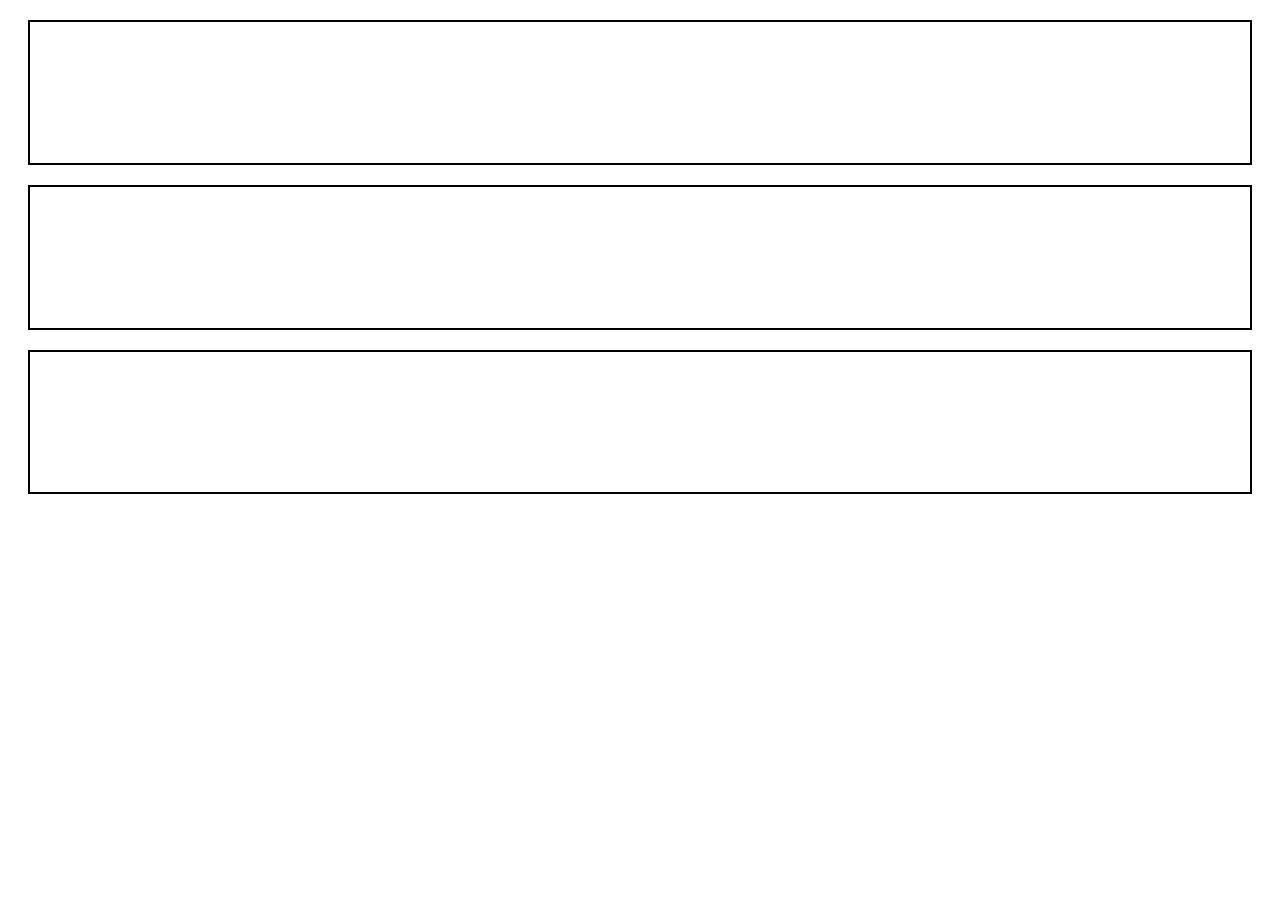
<file: class.html>
<html>
    <head>
        <style>
         .city{
            backdrop-color:beige;
            color: white;
            border:2px solid black;
            margin: 20px;
            padding: 20px;
         }   
        </style>
    </head>
    <body>
        <div class="city">
            <h2>London</h2>
            <p>London is the capital of England</p>
        </div>
        <div class="city">
            <h2>Tokyo</h2>
            <p>Tokyo is the capital of Japan</p>
        </div>

        <div class="city">
            <h2>India</h2>
            <p>India is great</p>
        </div>
        
    </body>
</html>
</file>
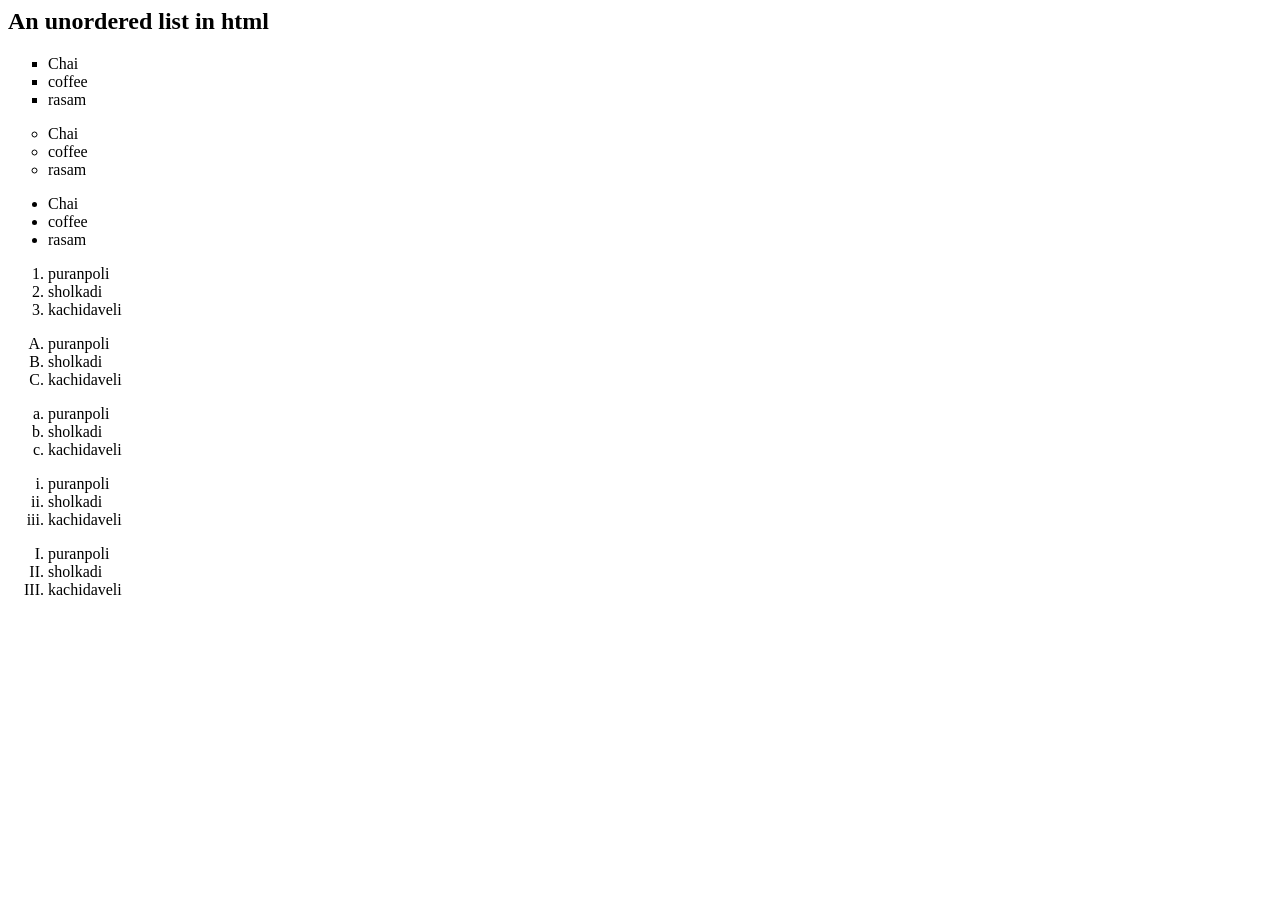
<file: detail.html>
<!-- unordered list -->
<html>
    <head>
        <style>
            ul.a{
                list-style-type: circle;
            }
            ul.b{
                list-style-type: square;
            }
 
            ul.c{
            list-style-type: disc;
            }
 
        </style>
    </head>
    <body>
        <h2>An unordered list in html</h2>
        <!-- customized bullet points changed to square -->
        <ul class="b">
            <li>Chai</li>
            <li>coffee</li>
            <li>rasam</li>
        </ul>
        <ul class="a">
            <li>Chai</li>
            <li>coffee</li>
            <li>rasam</li>
        </ul>
        <ul class="c">
            <li>Chai</li>
            <li>coffee</li>
            <li>rasam</li>
        </ul>
 
        <ol type="1">
            <li>puranpoli</li>
            <li>sholkadi</li>
            <li>kachidaveli</li>
        </ol>
        <ol type="A">
            <li>puranpoli</li>
            <li>sholkadi</li>
            <li>kachidaveli</li>
        </ol>
        <ol type="a">
            <li>puranpoli</li>
            <li>sholkadi</li>
            <li>kachidaveli</li>
        </ol>
        <ol type="i">
            <li>puranpoli</li>
            <li>sholkadi</li>
            <li>kachidaveli</li>
        </ol>
        <ol type="I">
            <li>puranpoli</li>
            <li>sholkadi</li>
            <li>kachidaveli</li>
        </ol>
    </body>
</html>
</file>
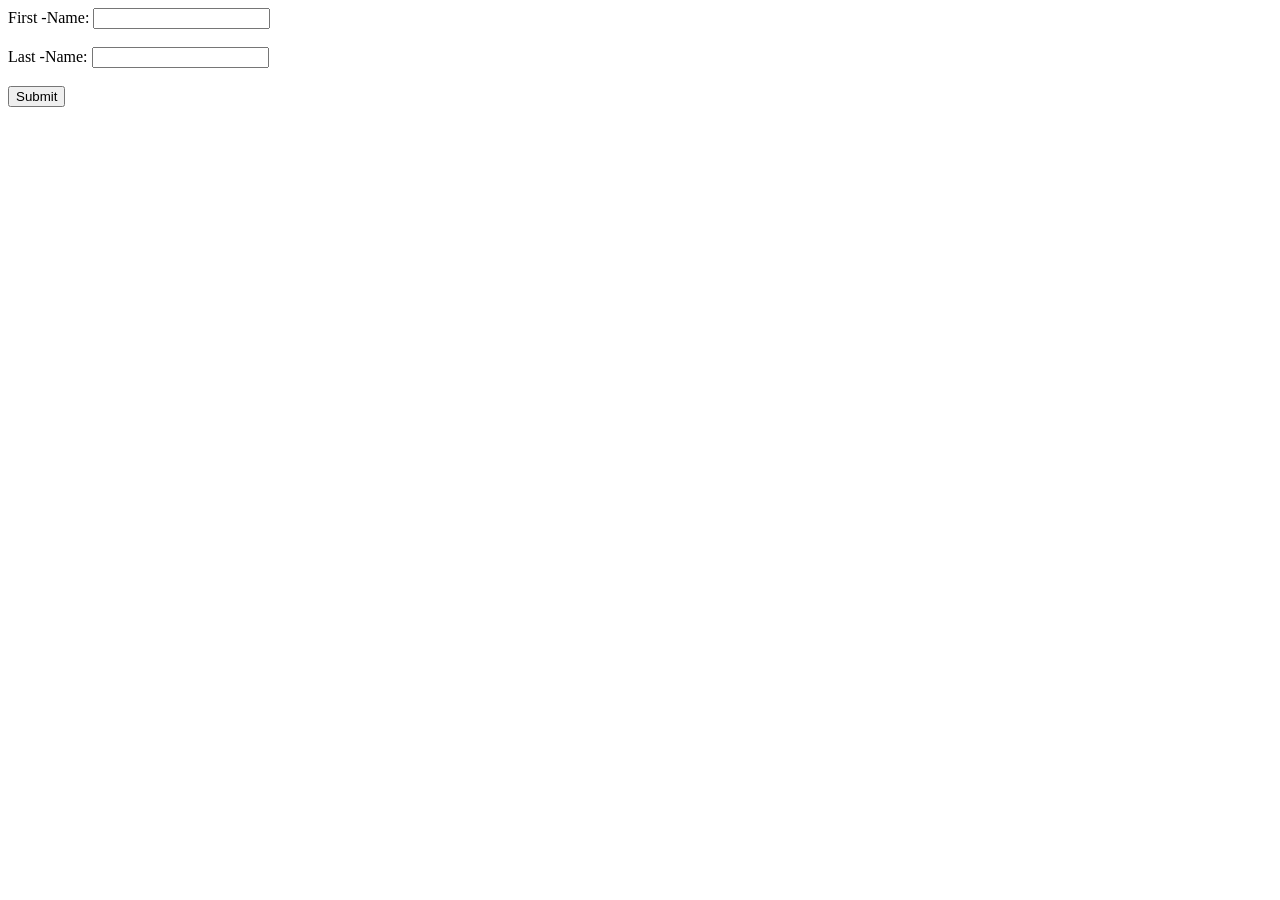
<file: form.html>
<html>

<head>
    <title>HTML Form</title>
</head>
<body>
    <form>
        <label for="Fname">First -Name:</label>
        <input type="text" id="Fname" name="Fname"><br><br>
        <label for="Lname">Last -Name:</label>
        <input type="text" id="Lname" name="Lname"><br><br>
        <input type="submit" value="Submit">
    </form>    
</body>
</html>
</file>
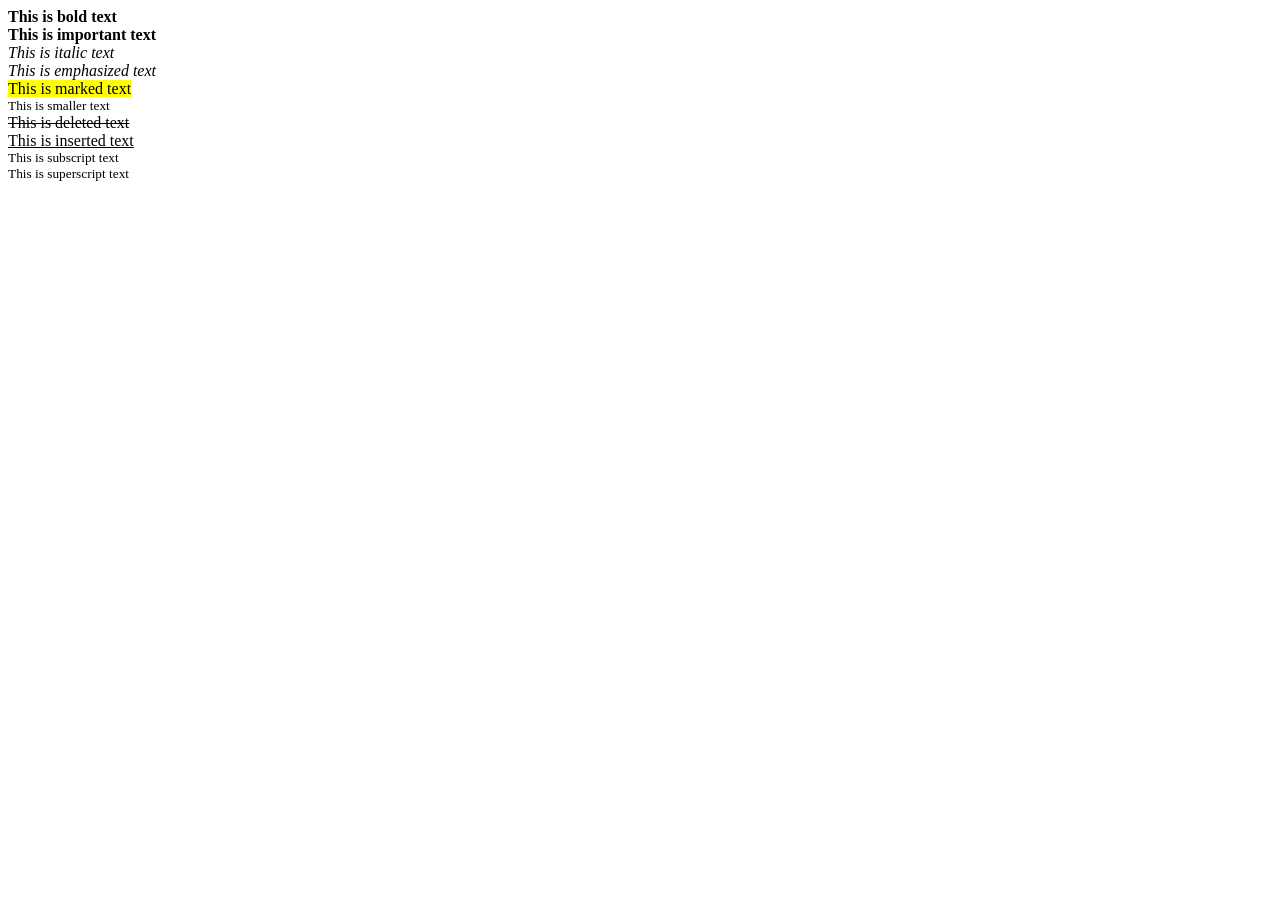
<file: format.html>
<html>
<head>
    <title>Text Formatting</title>
</head>
<body>

    <b>This is bold text</b><br>
    <strong>This is important text</strong><br>
    <i>This is italic text</i><br>
    <em>This is emphasized text</em><br>
    <mark>This is marked text</mark><br>
    <small>This is smaller text</small><br>
    <del>This is deleted text</del><br>
    <ins>This is inserted text</ins><br>
    <sub>This is subscript text</sub><br>
    <sup>This is superscript text</sup><br>

</body>
</file>
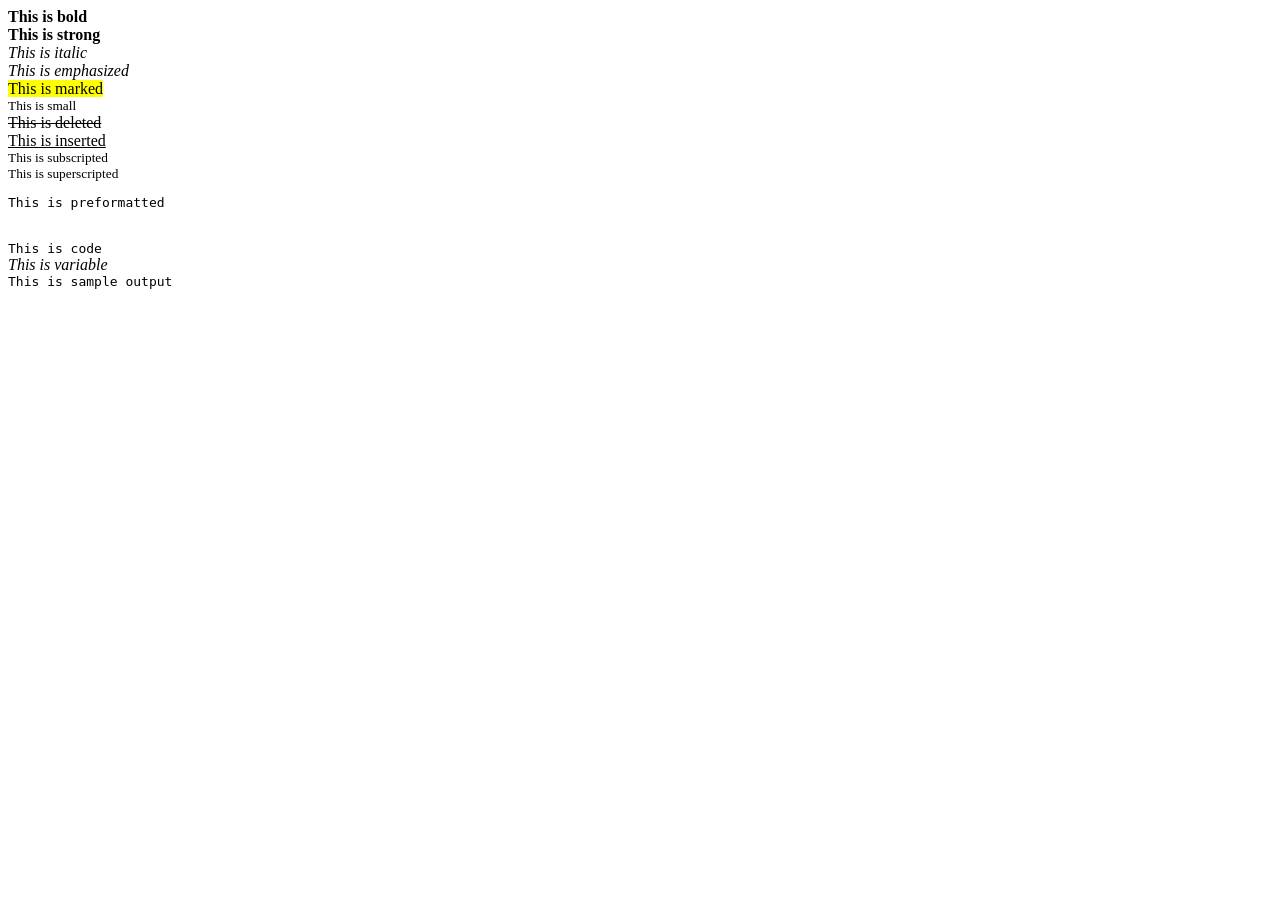
<file: formatting.html>
<html>
    <head>
    <title>HTML Formatting</title>
    </head>
    <body>
        <b>This is bold</b>
        <br>
        <strong>This is strong</strong>
        <br>
    <i>This is italic</i>
    <br>
    <em>This is emphasized</em>
    <br>
    <mark>This is marked</mark>
    <br>
    <small>This is small</small>
    <br>
    <del>This is deleted</del>
    <br>
    <ins>This is inserted</ins>
    <br>
    <sub>This is subscripted</sub>
    <br>
    <sup>This is superscripted</sup>
    <br>
    <pre>This is preformatted</pre>
    <br>
    <code>This is code</code>
    <br>
    <var>This is variable</var>
    <br>
    <samp>This is sample output</samp>
    <br>
    </body>
</html>
</file>
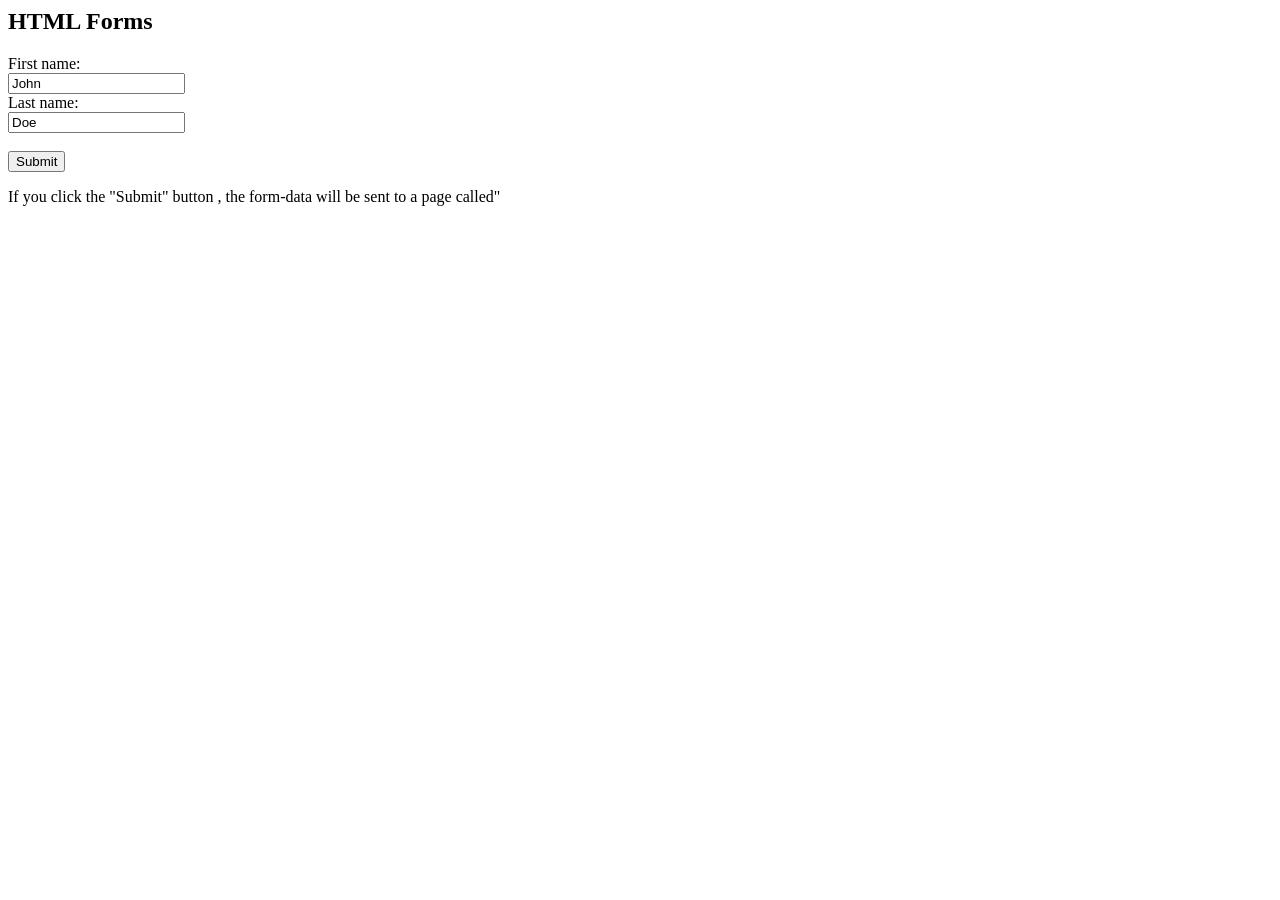
<file: formattribute.html>
<html>
    <body>
        <h2>HTML Forms</h2>

          <form action="/action_page.php">
            <label for="fname">First name:</label><br>
            <input type="text" id="fname" name="fname" value="John"><br>
            <label for="lname">Last name:</label><br>
            <input type="text" id="lname" name="lname" value="Doe"><br><br>
            <input type="submit" value="Submit">
          </form>

        <p>If you click the "Submit" button , the form-data will be sent to a page called"</p>
    </body>
</html>
</file>
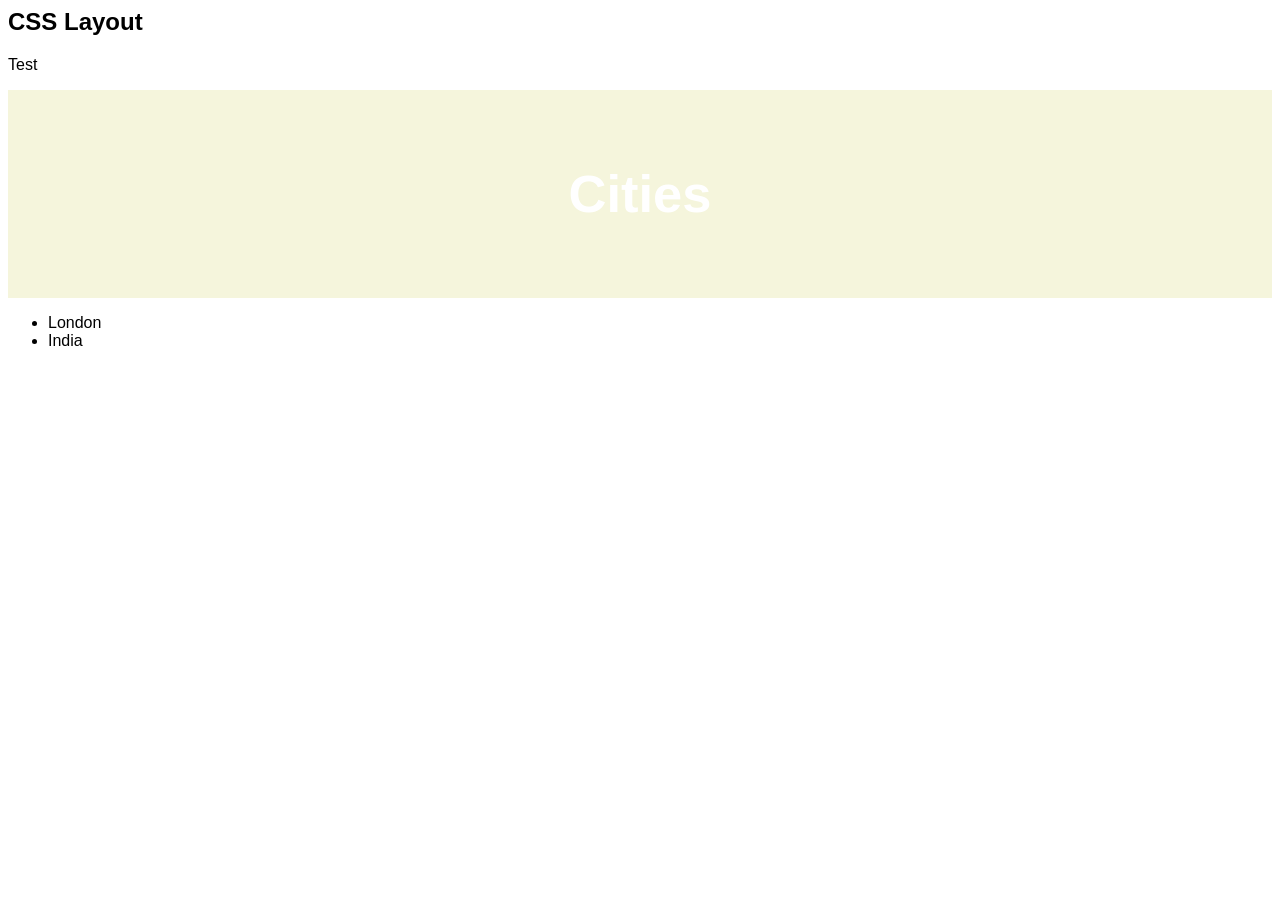
<file: layout.html>
<html lang="en">
<head>
    <title>Template Layout</title>
    <!-- meta is internal information -->
    <meta charset="utf-8"/>
    <meta name="viewport" content="width=device-width"/>
    <style>
        *{
            box-sizing:border-box;
        }
        body{
            font-family: Arial, Helvetica, sans-serif;
        }
        header{
            background-color: beige;
            padding: 30px;
            text-align: center;
            font-size: 35px;
            color: white;
        }
 
        nav{
            width:30%;
            height: 300px;
        }
        @media(max-width:600px){
            nav,article{
                width: 100%;
                height:auto;
            }
        }
    </style>
</head>
<body>
    <h2>CSS Layout</h2>
    <p>Test</p>
    <header>
        <h2>Cities</h2>
    </header>
    <section>
        <nav>
        <ul>
            <li>London</li>
            <li>India</li>
        </nav>
        </ul>
    </section>
</body>
</html>
</file>
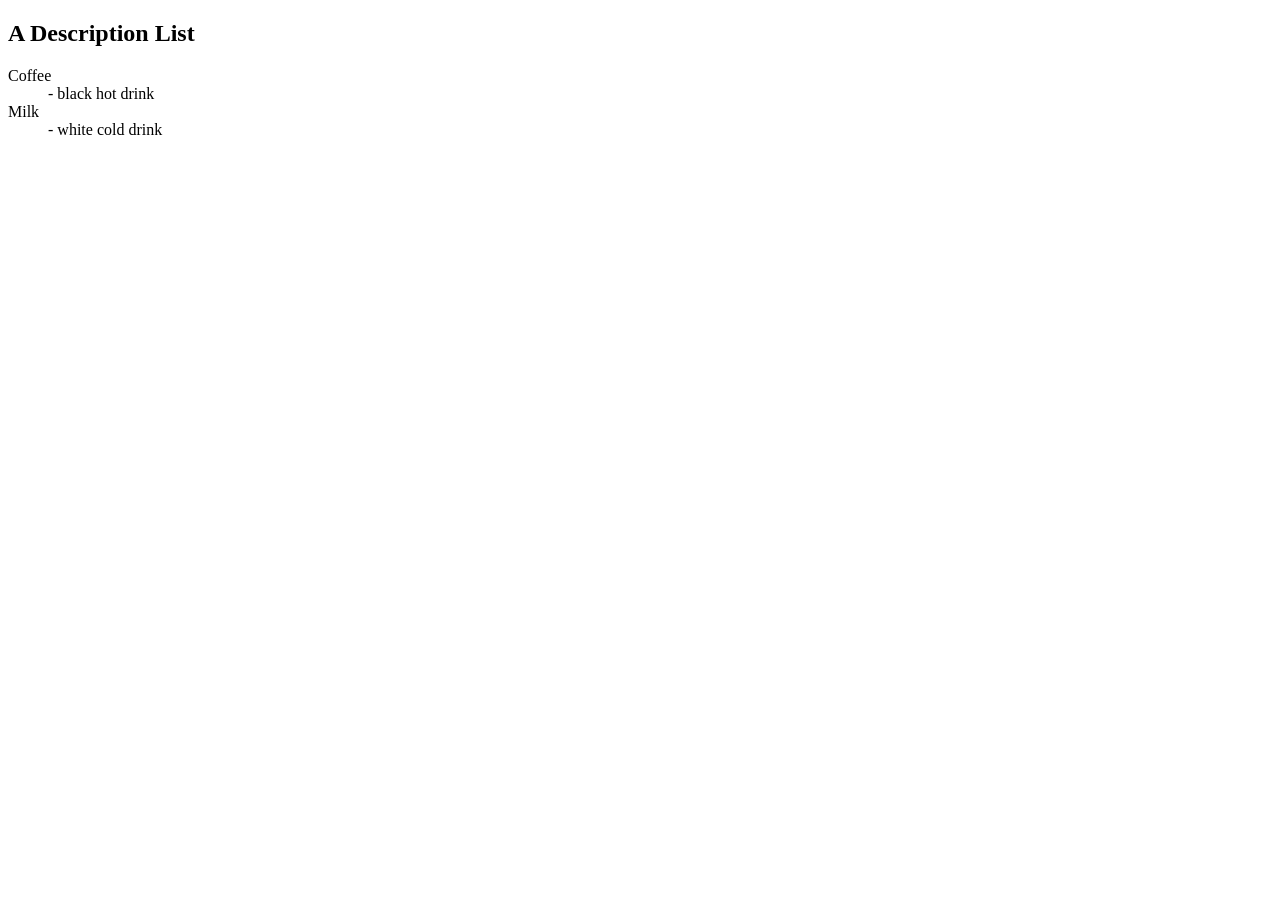
<file: lists.html>
<!DOCTYPE html>
<html>
<body>
 
<h2>A Description List</h2>
<!--DL DISTRIBUTED LIST-->
<dl>
  <dt>Coffee</dt>
  <dd>- black hot drink</dd>
  <dt>Milk</dt>
  <dd>- white cold drink</dd>
</dl>
 
</body>
</html>
</file>
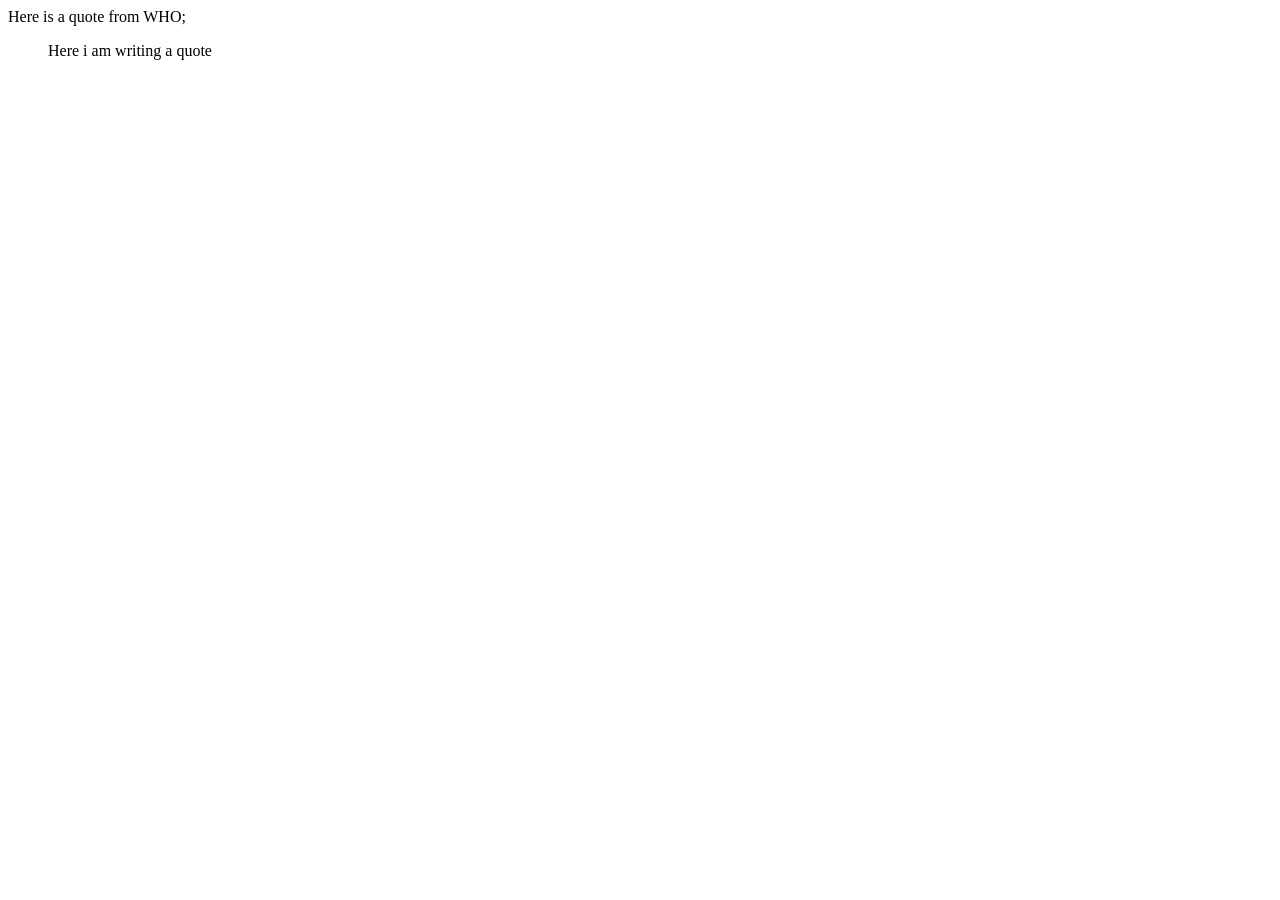
<file: quotation.html>
<html>
    <body>
        <p>Here is a quote from WHO;</p>
        <blockquote cite="http://www.worldwildlife.org/who/index.html">
            <p>Here i am writing a quote</p>
            </blockquote>
    </body>
</html>
</file>
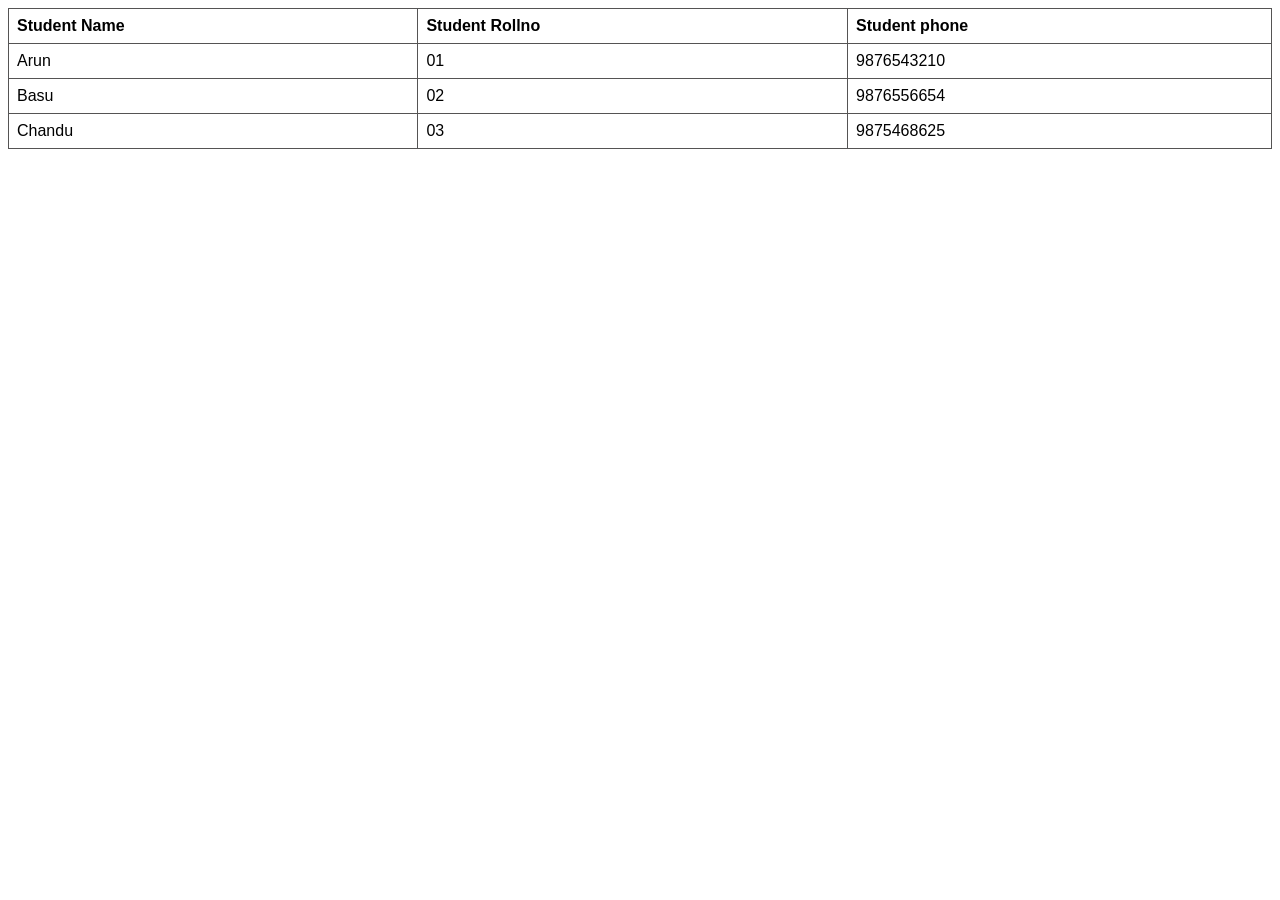
<file: table.html>
<html>
    <head>
    <title>HTML Table</title>
    <style>
        table{
            font-family: Arial, sans-serif;
            border-collapse: collapse;
            width: 100%;
        }

        td,
        th {
            border: 1px solid #555454;
            text-align: left;
            padding: 8px;
        }    
    </style>
    </head>
    <body>
    <table>
        <tr>
            <th>Student Name</th>
            <th>Student Rollno</th>
            <th>Student phone</th>
        </tr>
        <tr>
            <td>Arun</td>
            <td>01</td>
            <td>9876543210</td>
        </tr>
        <tr>
            <td>Basu</td>
            <td>02</td>
            <td>9876556654</td>
        </tr>
        <tr>
            <td>Chandu</td>
            <td>03</td>
            <td>9875468625</td>
        </tr>
    </body>
</html>
</file>
